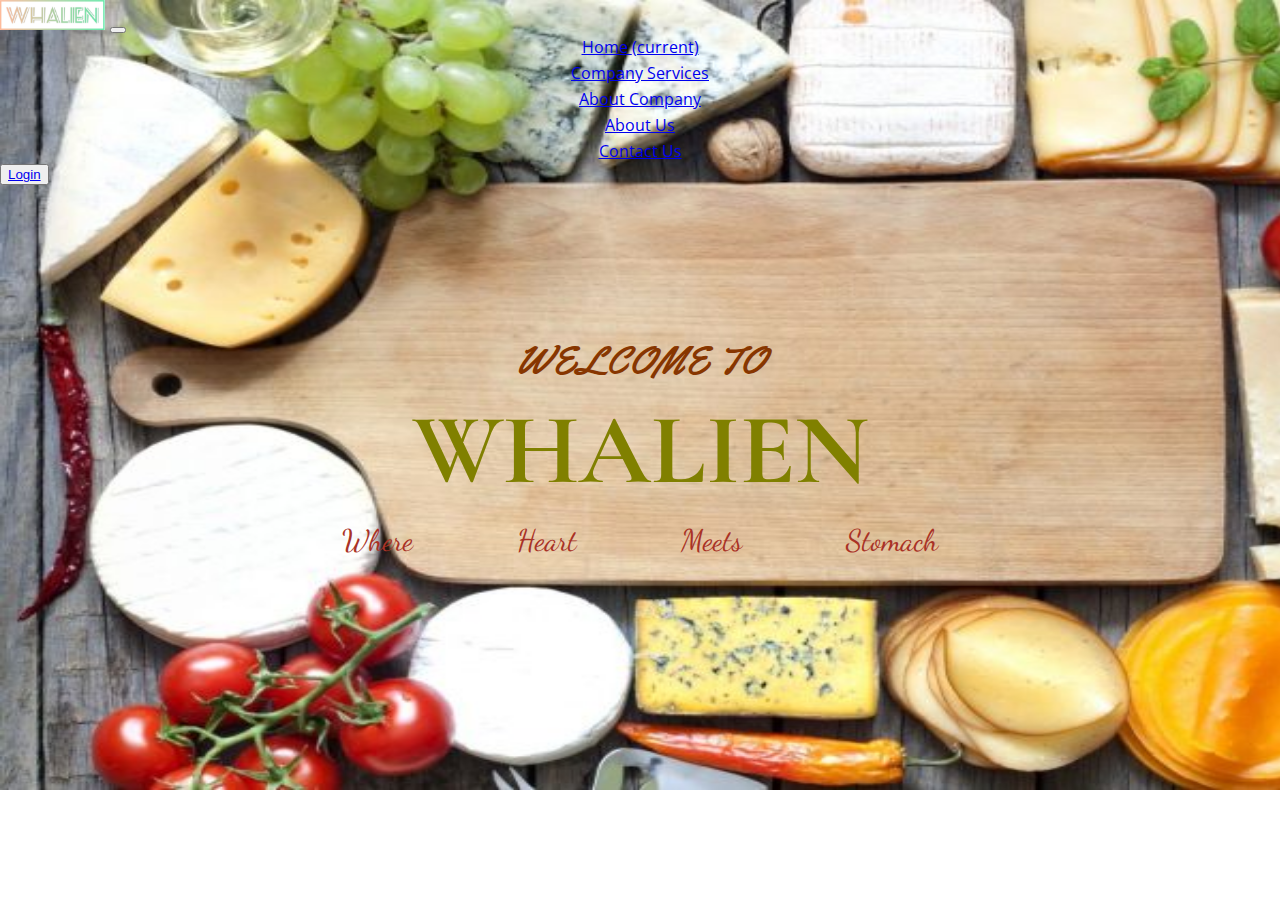
<file: index.html>
﻿<!doctype html>
<html lang="en">
  <head>
    <!-- Required meta tags -->
    <meta charset="utf-8">
    <meta name="viewport" content="width=device-width, initial-scale=1, shrink-to-fit=no">

    <!-- Bootstrap CSS -->
    <link rel="stylesheet" href="https://stackpath.bootstrapcdn.com/bootstrap/4.5.0/css/bootstrap.min.css" integrity="sha384-9aIt2nRpC12Uk9gS9baDl411NQApFmC26EwAOH8WgZl5MYYxFfc+NcPb1dKGj7Sk" crossorigin="anonymous">

    <title>WHALIEN</title>
    <link rel="icon" href="logo.jpg" type="image/x-icon">
   <link rel="stylesheet" href="home.css" type="text/css">
   <link href="https://fonts.googleapis.com/css2?family=Cormorant+Garamond:wght@700&display=swap" rel="stylesheet">
   <link href="https://fonts.googleapis.com/css2?family=Dancing+Script:wght@700&display=swap" rel="stylesheet">
   <link href="https://fonts.googleapis.com/css2?family=Yellowtail&display=swap" rel="stylesheet">
   <link href="https://fonts.googleapis.com/css2?family=Lexend+Zetta&display=swap" rel="stylesheet">
   <link href="https://fonts.googleapis.com/css2?family=Open+Sans:ital@1&display=swap" rel="stylesheet">
  </head>
  <body>
  <nav class="navbar navbar-expand-lg navbar-light bg-light">
  <a class="navbar-brand" href="index.html"><img src="logo.jpg" weight="40" height="30"></a>
  <button class="navbar-toggler" type="button" data-toggle="collapse" data-target="#navbarSupportedContent" aria-controls="navbarSupportedContent" aria-expanded="false" aria-label="Toggle navigation">
    <span class="navbar-toggler-icon"></span>
  </button>

  <div class="collapse navbar-collapse" id="navbarSupportedContent">
    <ul class="navbar-nav mr-auto">
      <li class="nav-item">
        <a class="nav-link" href="index.html">Home <span class="sr-only">(current)</span></a>
      </li>
      
      <li class="nav-item">
        <a class="nav-link" href="services.html">Company Services</a>
      </li>
      <li class="nav-item">
        <a class="nav-link" href="aboutcompany.html">About Company</a>
      </li>
       <li class="nav-item">
        <a class="nav-link" href="aboutus.html">About Us</a>
      </li>
      <li class="nav-item">
        <a class="nav-link" href="contact.html">Contact Us</a>
      </li>
    </ul>
    <form class="form-inline my-2 my-lg-0">
      
      <button class="btn btn-outline-success my-2 my-sm-0" type="submit"><a class="nav-link" href="login.html">Login</a></button>
    </form>
  </div>
</nav>
<p>WELCOME TO</P>
<h1>WHALIEN</h1>
  <pre> <p>Where             Heart             Meets             Stomach</p></pre>

   <!-- Optional JavaScript -->
    <!-- jQuery first, then Popper.js, then Bootstrap JS -->
    <script src="https://code.jquery.com/jquery-3.5.1.slim.min.js" integrity="sha384-DfXdz2htPH0lsSSs5nCTpuj/zy4C+OGpamoFVy38MVBnE+IbbVYUew+OrCXaRkfj" crossorigin="anonymous"></script>
    <script src="https://cdn.jsdelivr.net/npm/popper.js@1.16.0/dist/umd/popper.min.js" integrity="sha384-Q6E9RHvbIyZFJoft+2mJbHaEWldlvI9IOYy5n3zV9zzTtmI3UksdQRVvoxMfooAo" crossorigin="anonymous"></script>
    <script src="https://stackpath.bootstrapcdn.com/bootstrap/4.5.0/js/bootstrap.min.js" integrity="sha384-OgVRvuATP1z7JjHLkuOU7Xw704+h835Lr+6QL9UvYjZE3Ipu6Tp75j7Bh/kR0JKI" crossorigin="anonymous"></script>
  </body>
</html>
</file>
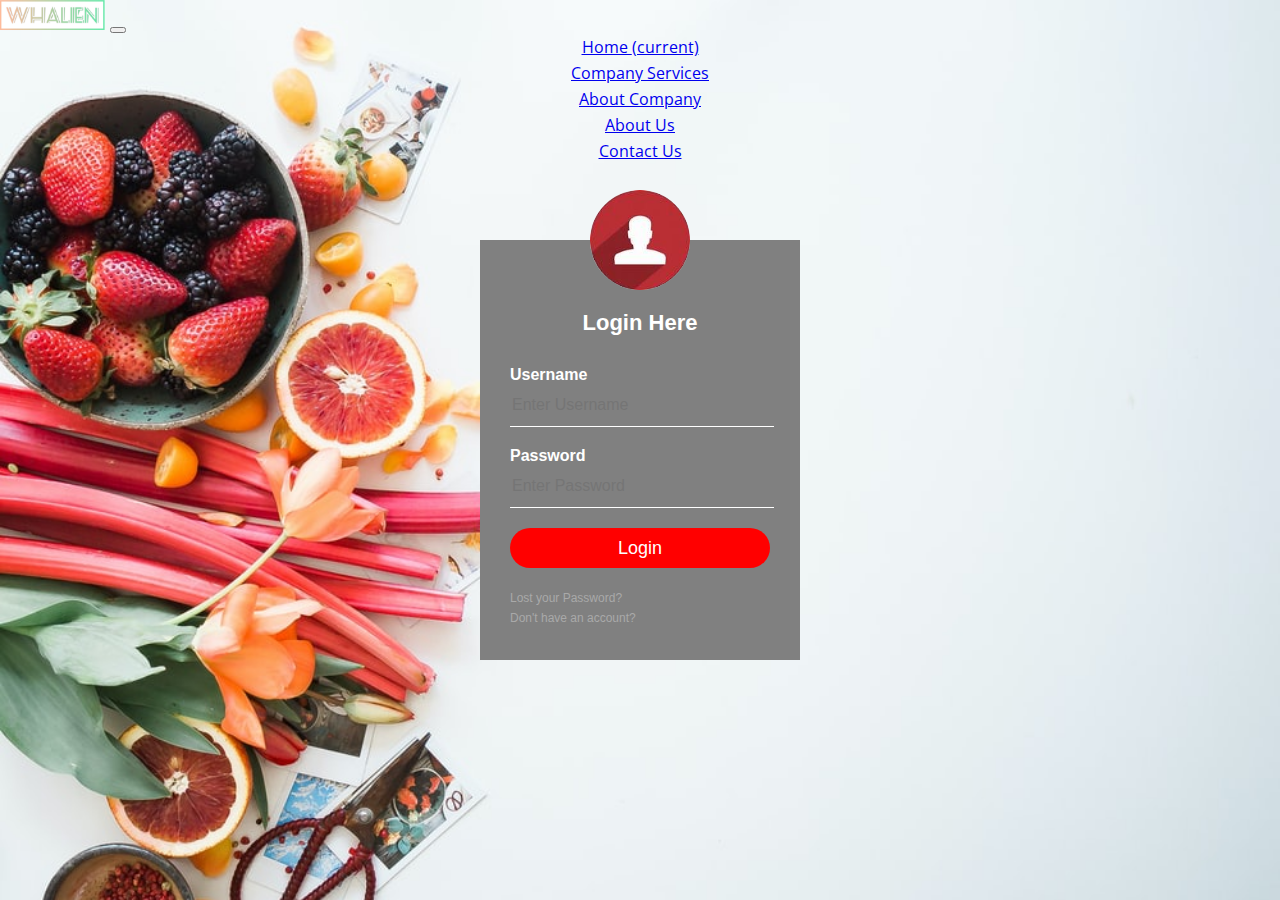
<file: login.html>
﻿<!doctype html>
<html lang="en">
  <head>
    <!-- Required meta tags -->
    <meta charset="utf-8">
    <meta name="viewport" content="width=device-width, initial-scale=1, shrink-to-fit=no">

    <!-- Bootstrap CSS -->
    <link rel="stylesheet" href="https://stackpath.bootstrapcdn.com/bootstrap/4.5.0/css/bootstrap.min.css" integrity="sha384-9aIt2nRpC12Uk9gS9baDl411NQApFmC26EwAOH8WgZl5MYYxFfc+NcPb1dKGj7Sk" crossorigin="anonymous">

    <title>login</title>
     <link rel="icon" href="logo.jpg" type="image/x-icon">
   <link rel="stylesheet" href="login.css" type="text/css">
   <link href="https://fonts.googleapis.com/css2?family=Lexend+Zetta&display=swap" rel="stylesheet">
   <link href="https://fonts.googleapis.com/css2?family=Open+Sans:ital@1&display=swap" rel="stylesheet">
  </head>
  <body>
  <nav class="navbar navbar-expand-lg navbar-light bg-light">
  <a class="navbar-brand" href="index.html"><img src="logo.jpg" weight="40" height="30"></a>
  <button class="navbar-toggler" type="button" data-toggle="collapse" data-target="#navbarSupportedContent" aria-controls="navbarSupportedContent" aria-expanded="false" aria-label="Toggle navigation">
    <span class="navbar-toggler-icon"></span>
  </button>
  <div class="collapse navbar-collapse" id="navbarSupportedContent">
    <ul class="navbar-nav mr-auto">
      <li class="nav-item">
        <a class="nav-link" href="index.html">Home <span class="sr-only">(current)</span></a>
      </li>
      <li class="nav-item">
        <a class="nav-link" href="services.html">Company Services</a>
      </li>
      <li class="nav-item">
        <a class="nav-link" href="aboutcompany.html">About Company</a>
      </li>
       <li class="nav-item">
        <a class="nav-link" href="aboutus.html">About Us</a>
      </li>
      <li class="nav-item">
        <a class="nav-link" href="contact.html">Contact Us</a>
      </li>
    </ul>
  </div>
</nav>
<div class="loginbox">
<img src="loginred.jpg" class="avatar">
<h1>Login Here</h1>
<form>
<p>Username</p>
<input type="text" name="" placeholder="Enter Username">
<p>Password</p>
<input type="password" name="" placeholder="Enter Password">
<input type="submit" name="" value="Login"><br>
<a href="">Lost your Password?</a><br>
<a href="">Don't have an account?</a><br>
</form>
</div>

    <!-- Optional JavaScript -->
    <!-- jQuery first, then Popper.js, then Bootstrap JS -->
    <script src="https://code.jquery.com/jquery-3.5.1.slim.min.js" integrity="sha384-DfXdz2htPH0lsSSs5nCTpuj/zy4C+OGpamoFVy38MVBnE+IbbVYUew+OrCXaRkfj" crossorigin="anonymous"></script>
    <script src="https://cdn.jsdelivr.net/npm/popper.js@1.16.0/dist/umd/popper.min.js" integrity="sha384-Q6E9RHvbIyZFJoft+2mJbHaEWldlvI9IOYy5n3zV9zzTtmI3UksdQRVvoxMfooAo" crossorigin="anonymous"></script>
    <script src="https://stackpath.bootstrapcdn.com/bootstrap/4.5.0/js/bootstrap.min.js" integrity="sha384-OgVRvuATP1z7JjHLkuOU7Xw704+h835Lr+6QL9UvYjZE3Ipu6Tp75j7Bh/kR0JKI" crossorigin="anonymous"></script>
  </body>
</html>
</file>
<file: home.css>
body
{
	margin:0;
	padding:0;
	background:url(home2.jpg);
	background-repeat:no-repeat;
	background-size:1600px 790px;
	font-family:sans-serif;
}

p
{
	font-family: 'Yellowtail', cursive;
	margin:0;
	padding:0;
	top:40%;
	left:50%;
	font-size:40px;
	color:#873600;
	text-align:center;
	position:absolute;
	transform:translateX(-50%) translateY(-50%);
}

h1
{
	font-family: 'Cormorant Garamond', serif;
	margin:0;
	padding:0;
	top:50%;
	left:50%;
	font-size:100px;
	color:#808000;
	text-align:center;
	position:absolute;
	transform:translateX(-50%) translateY(-50%);
}

pre p
{
	font-family: 'Dancing Script', cursive;
	margin:0;
	padding:0;
	top:60%;
	left:50%;
	font-size:30px;
	color:#A93226;
	text-align:center;
	position:absolute;
	transform:translateX(-50%), translateY(-50%);
}

ul 
{
                margin:0;
                padding:0;
                text-align: center;
                list-style:none;                
}
ul li
{
    font-family: 'Open Sans', sans-serif;
    padding: 2px 5px;       
}
</file>
<file: login.css>
body
{
	margin:0;
	padding:0;
	background:url(loginbg3.jpg);
	background-size:cover;
	background-repeat:no-repeat;
	font-family:sans-serif;
}

.loginbox
{
	width:320px;
	height:420px;
	background:grey;
	color:white;
	top:50%;
	left:50%;
	position:absolute;
	transform:translate(-50%,-50%);
	box-sizing:border-box;
	padding:70px 30px;
}

.avatar
{
	width:100px;
	height:100px;
	border-radius:50%;
	position:absolute;
	top:-50px;
	left:calc(50% - 50px);
}

h1
{
	margin:0px;
	padding:0 0 30px;
	text-align:center;
	font-size:22px;
}

.loginbox p
{
	margin:0;
	padding:0;
	font-weight:bold;
}

.loginbox input
{
	width:100%;
	margin-bottom:20px;
}

.loginbox input[type="text"], input[type="password"]
{
	border:none;
	border-bottom:1px solid #fff;
	background:transparent;
	outline:none;
	height:40px;
	color:white;
	font-size:16px;
}
ul 
{
                margin:0;
                padding:0;
                text-align: center;
                list-style:none;                
}
ul li
{
    font-family: 'Open Sans', sans-serif;
    padding: 2px 5px;       
}

.loginbox input[type="submit"] 
{
	border:none;
	outline:none;
	height:40px;
	background:red;
	color:white;
	font-size:18px;
	border-radius:20px;
}
.loginbox input[type="submit"]:hover
{
	cursor:pointer;
	background:#ffc107;
	color:#000;
}

.loginbox a
{
	text-decoration:none;
	font-size:12px;
	line-height:20px;
	color:darkgrey;
}

.loginbox a:hover
{
	color:#ffc107;

}
</file>
